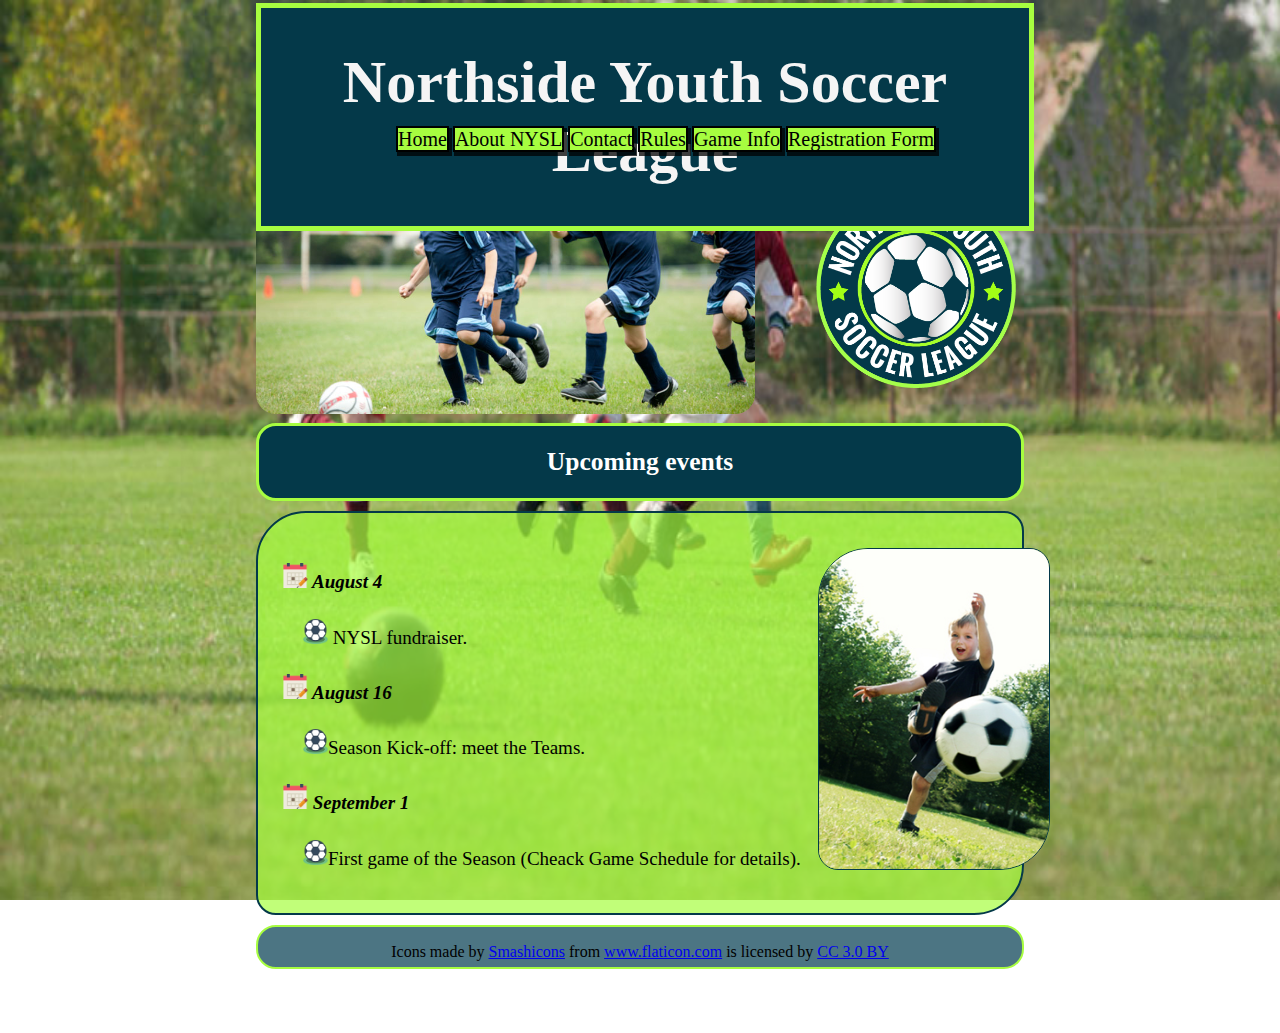
<file: index.html>
<!DOCTYPE html>
<html lang="en">

<head>
    <meta charset="utf-8" />
    <title>NYSL Home Page</title>
    <link rel="stylesheet" href="nysl_3.css" />
</head>

<body>

    <!-- Parte común a los html-->

    <header class="header">

        <nav id="navigation">
            <a class="navhome" href="#">Home</a>
            <a class="navabout" href="about.html">About NYSL</a>
            <a class="navcontact" href="contact.html">Contact</a>
            <a class="navrules" href="rules.html">Rules</a>
            <a class="navinfo" href="game_info.html">Game Info</a>
            <a class="navregistration" href="registration.html">Registration Form</a>
        </nav>

        <img class="nysllogo" src="nysl_logo.png" alt="NYSL Logo">

        <img class="backgroundimage2" src="design2_image1.jpg" alt="background2">

        <section class="principal">
            <h1>Northside Youth Soccer League</h1>
        </section>

        <section class="secondtitle">
            <h2>Upcoming events</h2>
        </section>

    </header>

    <!-- div que encierra section y aside -->
    
    <div class="contenedor1">
        
        <!-- imagen que acompaña la información -->
        
        <aside class="aside1">
            <img class="soccer1" src="soccer_image1.jpg" alt="soccer1">
        </aside>

        <!-- información: eventos próximos-->
        
        <section class="upcomingevents">

            <h4><img class="calendar" src="calendar.png" alt="calendar"><em> August 4</em></h4>
            <p><img class="football" src="football.png" alt="football"> NYSL fundraiser.</p>

            <h4><img class="calendar" src="calendar.png" alt="calendar"><em> August 16</em></h4>
            <p><img class="football" src="football.png" alt="football">Season Kick-off: meet the Teams.</p>

            <h4><img class="calendar" src="calendar.png" alt="calendar"><em> September 1</em></h4>
            <p><img class="football" src="football.png" alt="football">First game of the Season (Cheack Game Schedule for details).</p>

        </section>

    </div>
    
    <!-- footer: derechos reservados de los icons -->
    <footer class="footer">
        <p>Icons made by <a href="https://www.flaticon.com/authors/smashicons" title="Smashicons">Smashicons</a> from <a href="https://www.flaticon.com/" title="Flaticon">www.flaticon.com</a> is licensed by <a href="http://creativecommons.org/licenses/by/3.0/" title="Creative Commons BY 3.0" target="_blank">CC 3.0 BY</a></p>
    </footer>

</body></html>
</file>
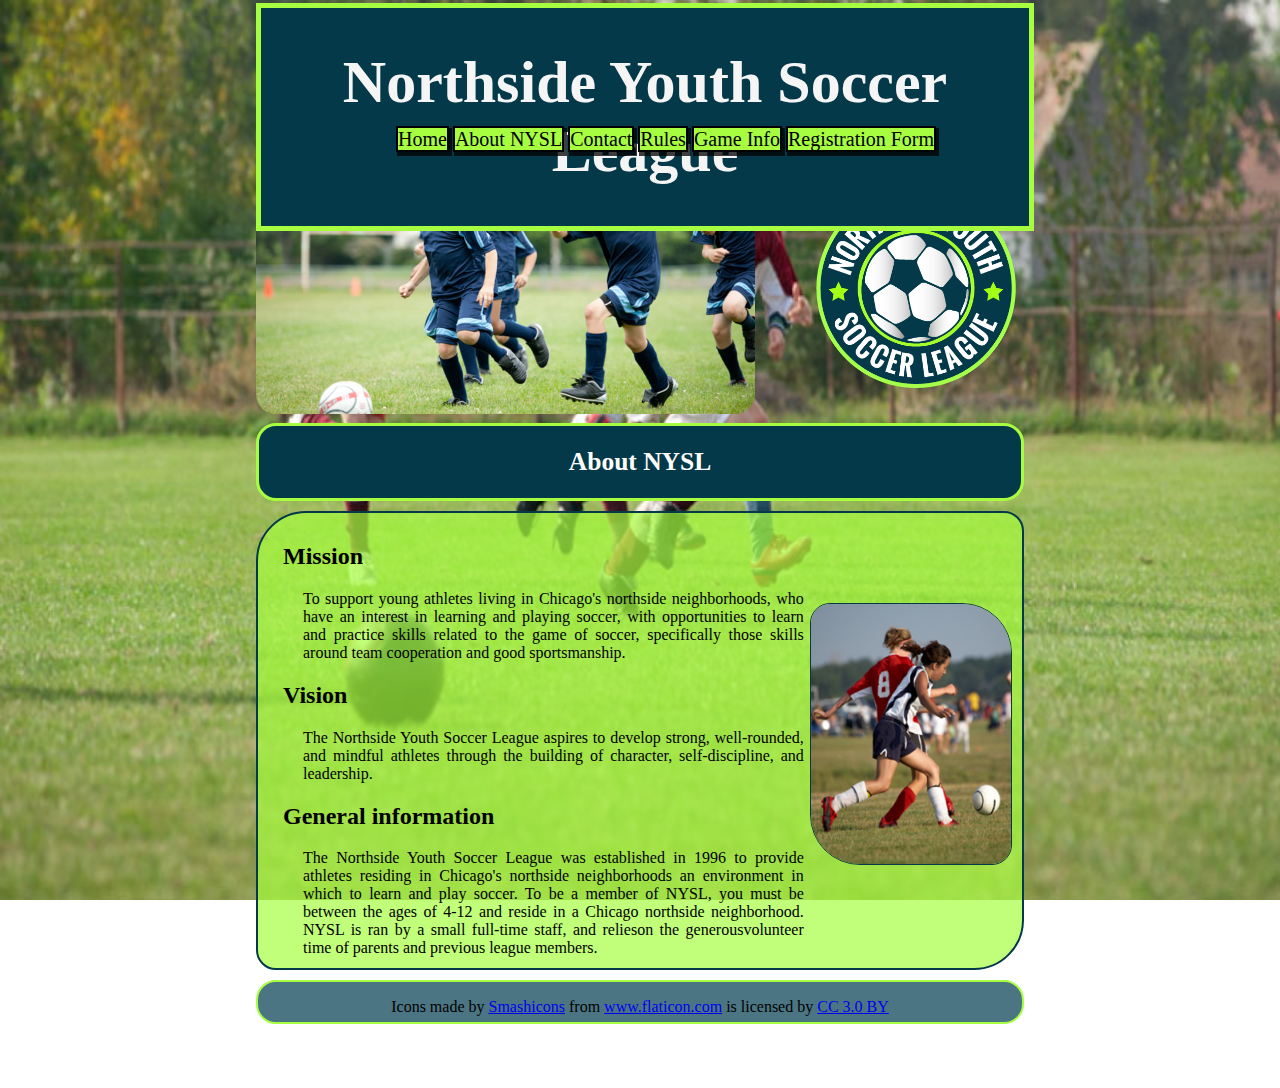
<file: about.html>
<!DOCTYPE html>
<html lang="en">

<head>
    <meta charset="utf-8">
    <title>About NYSL</title>
    <link rel="stylesheet" href="nysl_3.css">
</head>

<body>

    <!-- Parte común a los html-->

    <header>

        <nav id="navigation">
            <a class="navhome" href="index.html">Home</a>
            <a class="navabout" href="#">About NYSL</a>
            <a class="navcontact" href="contact.html">Contact</a>
            <a class="navrules" href="rules.html">Rules</a>
            <a class="navinfo" href="game_info.html">Game Info</a>
            <a class="navregistration" href="registration.html">Registration Form</a>

        </nav>

        <img class="nysllogo" src="nysl_logo.png" alt="NYSL Logo">

        <img class="backgroundimage2" src="design2_image1.jpg" alt="background2">

        <section class="principal">
            <h1>Northside Youth Soccer League</h1>
        </section>

        <section class="secondtitle">
            <h2>About NYSL</h2>
        </section>

    </header>

    <!-- contenedor con section y aside -->

    <div class="contenedor2">

        <!-- imagen que acompaña la información -->

        <aside class="aside2">
            <img class="soccer2" src="soccer_image2.jpg" alt="soccer image 2">
        </aside>

        <!-- información: about NYSL -->

        <section class="aboutnysl">

            <h2>Mission</h2>
            <p>To support young athletes living in Chicago's northside neighborhoods, who have an interest in learning and playing soccer, with opportunities to learn and practice skills related to the game of soccer, specifically those skills around team cooperation and good sportsmanship.</p>

            <h2>Vision</h2>
            <p>The Northside Youth Soccer League aspires to develop strong, well-rounded, and mindful athletes through the building of character, self-discipline, and leadership.</p>

            <h2>General information</h2>
            <p>The Northside Youth Soccer League was established in 1996 to provide athletes residing in Chicago's northside neighborhoods an environment in which to learn and play soccer. To be a member of NYSL, you must be between the ages of 4-12 and reside in a Chicago northside neighborhood. NYSL is ran by a small full-time staff, and relieson the generousvolunteer time of parents and previous league members.</p>

        </section>

    </div>

    <!-- footer: derechos reservados de los icons -->

    <footer class="footer">
        <p>Icons made by <a href="https://www.flaticon.com/authors/smashicons" title="Smashicons">Smashicons</a> from <a href="https://www.flaticon.com/" title="Flaticon">www.flaticon.com</a> is licensed by <a href="http://creativecommons.org/licenses/by/3.0/" title="Creative Commons BY 3.0" target="_blank">CC 3.0 BY</a></p>
    </footer>

</body></html>
</file>
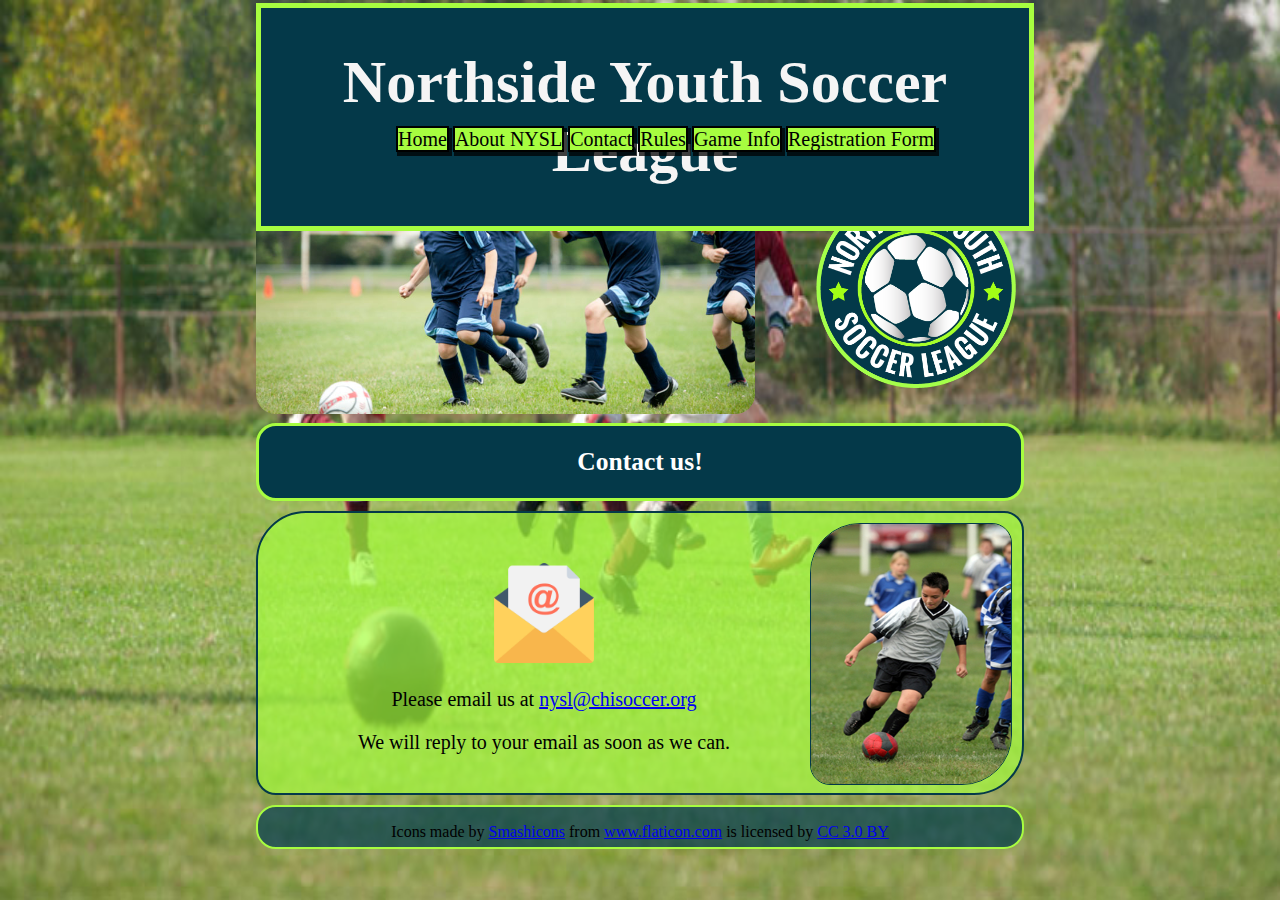
<file: contact.html>
<!DOCTYPE html>
<html lang="en">

<head>
    <meta charset="utf-8">
    <title>Contact NYSL!</title>
    <link rel="stylesheet" href="nysl_3.css">
</head>

<body>

    <!-- Parte común a los html-->

    <header class="header">

        <nav id="navigation">
            <a class="navhome" href="index.html">Home</a>
            <a class="navabout" href="about.html">About NYSL</a>
            <a class="navcontact" href="#">Contact</a>
            <a class="navrules" href="rules.html">Rules</a>
            <a class="navinfo" href="game_info.html">Game Info</a>
            <a class="navregistration" href="registration.html">Registration Form</a>

        </nav>

        <img class="nysllogo" src="nysl_logo.png" alt="NYSL Logo">

        <img class="backgroundimage2" src="design2_image1.jpg" alt="background2">

        <section class="principal">
            <h1>Northside Youth Soccer League</h1>
        </section>

        <section class="secondtitle">
            <h2>Contact us!</h2>
        </section>

    </header>

    <div class="contenedor3">

        <!-- imagen que acompaña la información -->

        <aside class="aside3">
            <img class="soccer3" src="soccer_image3.jpg" alt="soccer image 3">
        </aside>

        <!-- div con información de contacto y icon referencial -->

        <div class="contact">
            <img class="contactimg" src="email.png" alt="email">
            <p>Please email us at
                <a href="mailto:nysl@chisoccer.org?subject=Contact%20with%20NYSL">nysl@chisoccer.org</a> </p>
            <p>We will reply to your email as soon as we can.</p>
        </div>

    </div>

    <!-- footer: derechos reservados de los icons -->

    <footer class="footer">
        <p>Icons made by <a href="https://www.flaticon.com/authors/smashicons" title="Smashicons">Smashicons</a> from <a href="https://www.flaticon.com/" title="Flaticon">www.flaticon.com</a> is licensed by <a href="http://creativecommons.org/licenses/by/3.0/" title="Creative Commons BY 3.0" target="_blank">CC 3.0 BY</a></p>
    </footer>

</body></html>
</file>
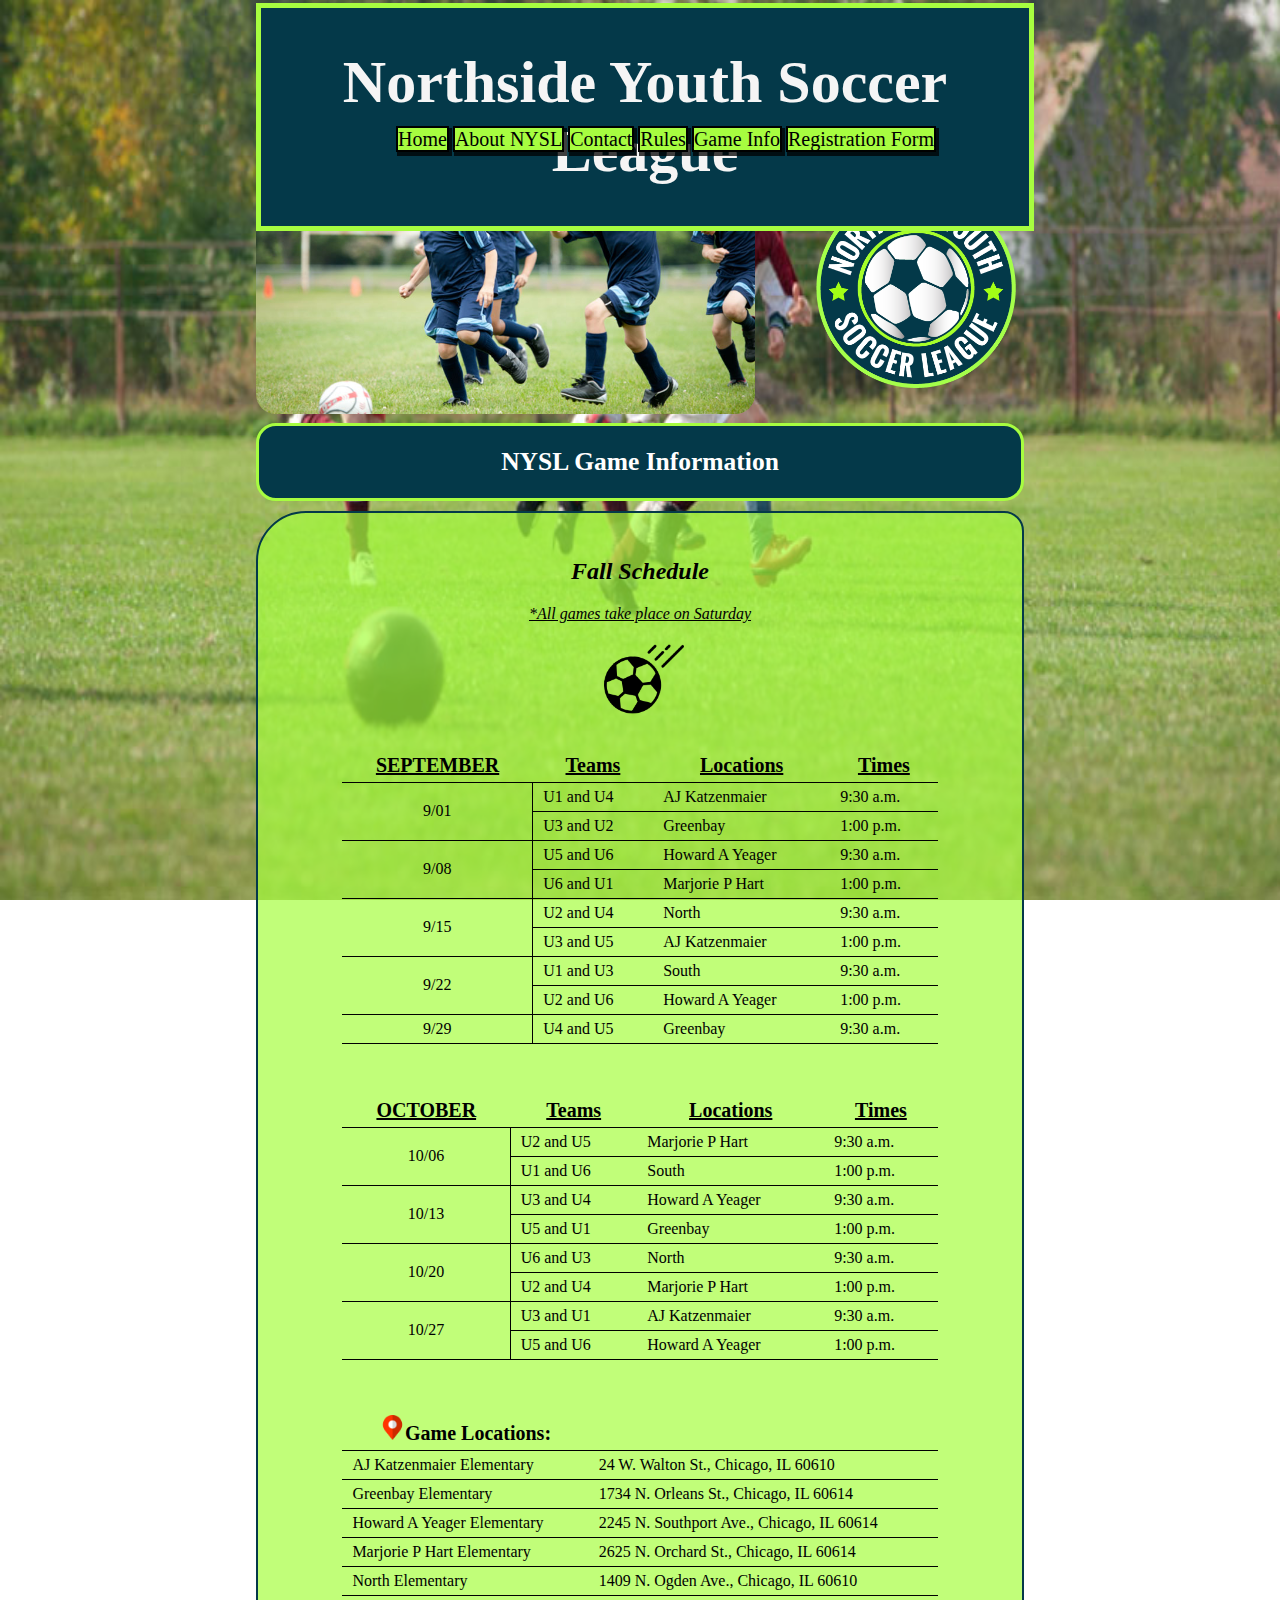
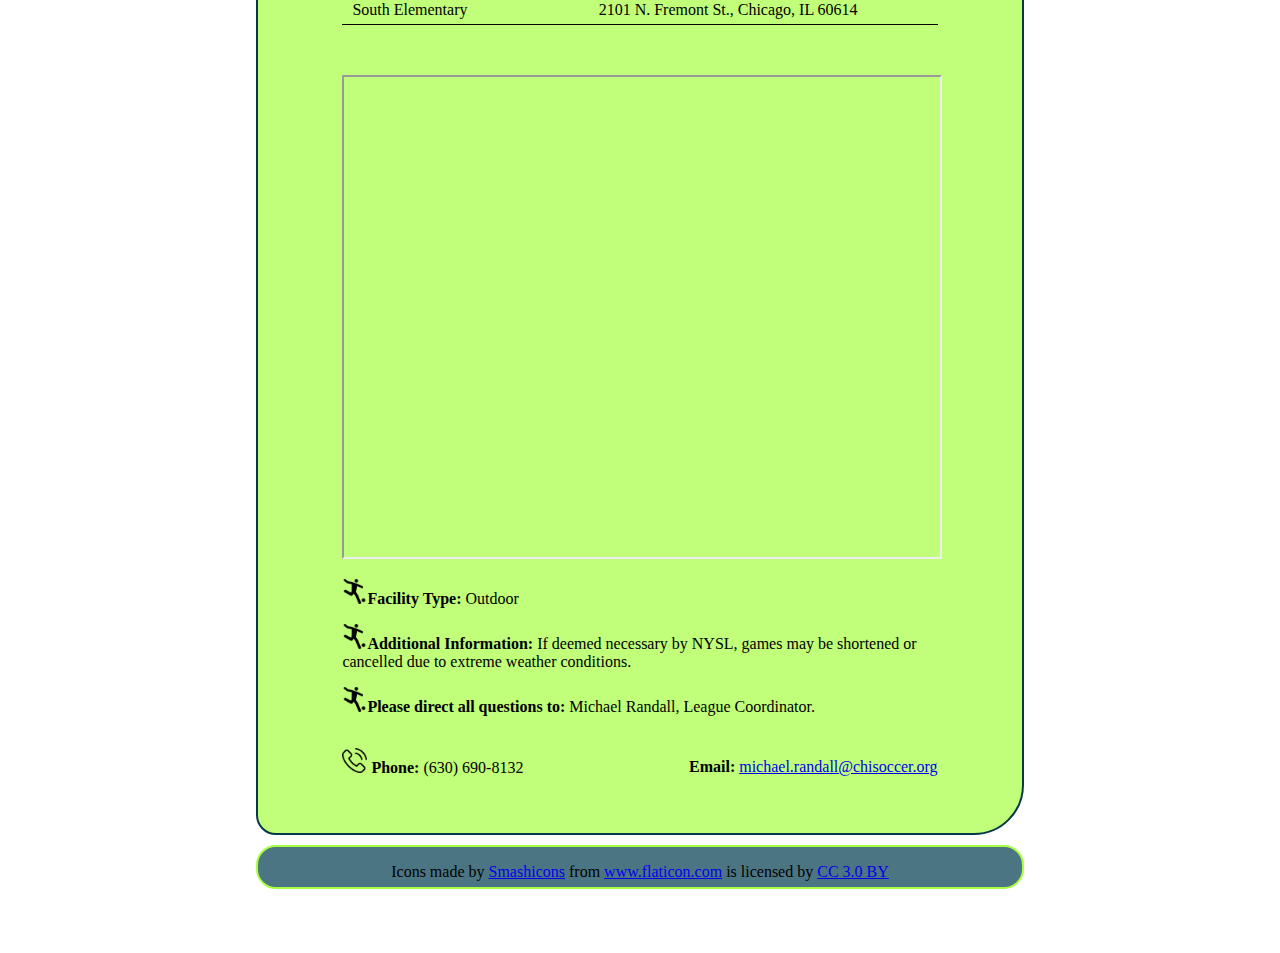
<file: game_info.html>
<!DOCTYPE html>
<html lang="en">

<head>
    <meta charset="utf-8" />
    <title>NYSL Home Page</title>
    <link rel="stylesheet" href="nysl_3.css" />
</head>

<body>

    <!-- Parte común a los html-->

    <header class="header">

        <nav id="navigation">
            <a class="navhome" href="index.html">Home</a>
            <a class="navabout" href="about.html">About NYSL</a>
            <a class="navcontact" href="contact.html">Contact</a>
            <a class="navrules" href="rules.html">Rules</a>
            <a class="navinfo" href="#">Game Info</a>
            <a class="navregistration" href="registration.html">Registration Form</a>

        </nav>

        <img class="nysllogo" src="nysl_logo.png" alt="NYSL Logo">

        <img class="backgroundimage2" src="design2_image1.jpg" alt="background2">

        <section class="principal">
            <h1>Northside Youth Soccer League</h1>
        </section>

        <section class="secondtitle">
            <h2>NYSL Game Information</h2>
        </section>

    </header>

    <!-- Section que comprende todo el contenido del body-->

    <section class="gameinfo">

        <!-- Subheader con título secundario y pelota de fútbol -->
        <div class="subheader">

            <h2><em><strong>Fall Schedule</strong></em></h2>

            <p><em><u>*All games take place on Saturday</u></em></p>

            <img class="ball" src="football%20(1).png" alt="ball">

        </div>

        <!--Partidos de septiembre-->

        <table class="tablesept">

            <thead>
                <tr>
                    <th scope="col"><u>SEPTEMBER</u></th>
                    <th scope="col"><u>Teams</u></th>
                    <th scope="col"><u>Locations</u></th>
                    <th scope="col"><u>Times</u></th>
                </tr>
            </thead>

            <tbody>
                <tr>
                    <td rowspan="2" class="date">9/01</td>
                    <td>U1 and U4</td>
                    <td>AJ Katzenmaier</td>
                    <td>9:30 a.m. </td>
                </tr>

                <tr>
                    <td>U3 and U2</td>
                    <td>Greenbay</td>
                    <td>1:00 p.m. </td>
                </tr>

                <tr>
                    <td rowspan="2" class="date">9/08</td>
                    <td>U5 and U6</td>
                    <td>Howard A Yeager</td>
                    <td>9:30 a.m.</td>
                </tr>

                <tr>
                    <td>U6 and U1</td>
                    <td>Marjorie P Hart </td>
                    <td>1:00 p.m. </td>
                </tr>

                <tr>
                    <td rowspan="2" class="date">9/15</td>
                    <td>U2 and U4</td>
                    <td>North</td>
                    <td>9:30 a.m.</td>
                </tr>

                <tr>
                    <td>U3 and U5 </td>
                    <td>AJ Katzenmaier </td>
                    <td>1:00 p.m.</td>
                </tr>

                <tr>
                    <td rowspan="2" class="date">9/22</td>
                    <td>U1 and U3</td>
                    <td>South</td>
                    <td>9:30 a.m.</td>
                </tr>

                <tr>
                    <td>U2 and U6</td>
                    <td>Howard A Yeager</td>
                    <td>1:00 p.m.</td>
                </tr>

                <tr>
                    <td class="date">9/29</td>
                    <td>U4 and U5</td>
                    <td>Greenbay</td>
                    <td>9:30 a.m.</td>
                </tr>
            </tbody>

        </table>

        <!-- Partidos de octubre-->

        <table class="tableoct">

            <thead>
                <tr>
                    <th scope="col"><u>OCTOBER</u></th>
                    <th scope="col"><u>Teams</u></th>
                    <th scope="col"><u>Locations</u></th>
                    <th scope="col"><u>Times</u></th>
                </tr>
            </thead>

            <tbody>
                <tr>
                    <td rowspan="2" class="date">10/06 </td>
                    <td>U2 and U5 </td>
                    <td>Marjorie P Hart </td>
                    <td>9:30 a.m. </td>
                </tr>

                <tr>
                    <td>U1 and U6 </td>
                    <td>South</td>
                    <td>1:00 p.m. </td>
                </tr>

                <tr>
                    <td rowspan="2" class="date">10/13 </td>
                    <td>U3 and U4 </td>
                    <td>Howard A Yeager </td>
                    <td>9:30 a.m.</td>
                </tr>

                <tr>
                    <td>U5 and U1 </td>
                    <td>Greenbay </td>
                    <td>1:00 p.m. </td>
                </tr>

                <tr>
                    <td rowspan="2" class="date">10/20 </td>
                    <td>U6 and U3 </td>
                    <td>North</td>
                    <td>9:30 a.m.</td>
                </tr>

                <tr>
                    <td>U2 and U4 </td>
                    <td>Marjorie P Hart </td>
                    <td>1:00 p.m.</td>
                </tr>

                <tr>
                    <td rowspan="2" class="date">10/27 </td>
                    <td>U3 and U1 </td>
                    <td>AJ Katzenmaier </td>
                    <td>9:30 a.m.</td>
                </tr>

                <tr>
                    <td>U5 and U6 </td>
                    <td>Howard A Yeager </td>
                    <td>1:00 p.m.</td>
                </tr>
            </tbody>

        </table>

        <!-- Ubicación de los partidos-->

        <table class="tableloc">

            <thead>
                <tr>
                    <th scope="col"><img class="placeholder" src="placeholder.png" alt="placeholder"><strong>Game Locations:</strong></th>
                    <th></th>
                </tr>
            </thead>

            <tbody>
                <tr>
                    <td>AJ Katzenmaier Elementary</td>
                    <td>24 W. Walton St., Chicago, IL 60610 </td>
                </tr>

                <tr>
                    <td>Greenbay Elementary </td>
                    <td>1734 N. Orleans St., Chicago, IL 60614 </td>
                </tr>

                <tr>
                    <td>Howard A Yeager Elementary </td>
                    <td>2245 N. Southport Ave., Chicago, IL 60614 </td>
                </tr>

                <tr>
                    <td>Marjorie P Hart Elementary </td>
                    <td>2625 N. Orchard St., Chicago, IL 60614 </td>
                </tr>

                <tr>
                    <td>North Elementary </td>
                    <td>1409 N. Ogden Ave., Chicago, IL 60610 </td>
                </tr>

                <tr>
                    <td>South Elementary </td>
                    <td>2101 N. Fremont St., Chicago, IL 60614</td>
                </tr>
            </tbody>

        </table>

        <!-- Map of Game Locations -->

        <iframe class="iframe" src="https://www.google.com/maps/d/u/0/embed?mid=1HYlM2gPUu37-oe5BDN0lFheNXDcZe_V2" width="640" height="480"></iframe>

        <!-- Información adicional-->

        <div class="additional">

            <p><img class="bulletpoint" src="football-player-running-behind-the-ball.png" alt="bullet point"><strong>Facility Type: </strong>Outdoor</p>

            <p><img class="bulletpoint" src="football-player-running-behind-the-ball.png" alt="bullet point"><strong>Additional Information: </strong>If deemed necessary by NYSL, games may be shortened or cancelled due to extreme weather conditions. </p>

            <p><img class="bulletpoint" src="football-player-running-behind-the-ball.png" alt="bullet point"><strong>Please direct all questions to: </strong>Michael Randall, League Coordinator. </p>

            <p class="phone"><img class="phoneimg" src="phone-call.png" alt="phoneimg"><strong> Phone: </strong>(630) 690-8132</p>

            <p class="email">
                <strong> Email: </strong>
                <a href="mailto:michael.randall@chisoccer.org">michael.randall@chisoccer.org</a>
            </p>

        </div>

    </section>

    <!-- footer: derechos reservados de los icons -->

    <footer class="footer">
        <p>Icons made by <a href="https://www.flaticon.com/authors/smashicons" title="Smashicons">Smashicons</a> from <a href="https://www.flaticon.com/" title="Flaticon">www.flaticon.com</a> is licensed by <a href="http://creativecommons.org/licenses/by/3.0/" title="Creative Commons BY 3.0" target="_blank">CC 3.0 BY</a></p>
    </footer>

</body></html>
</file>
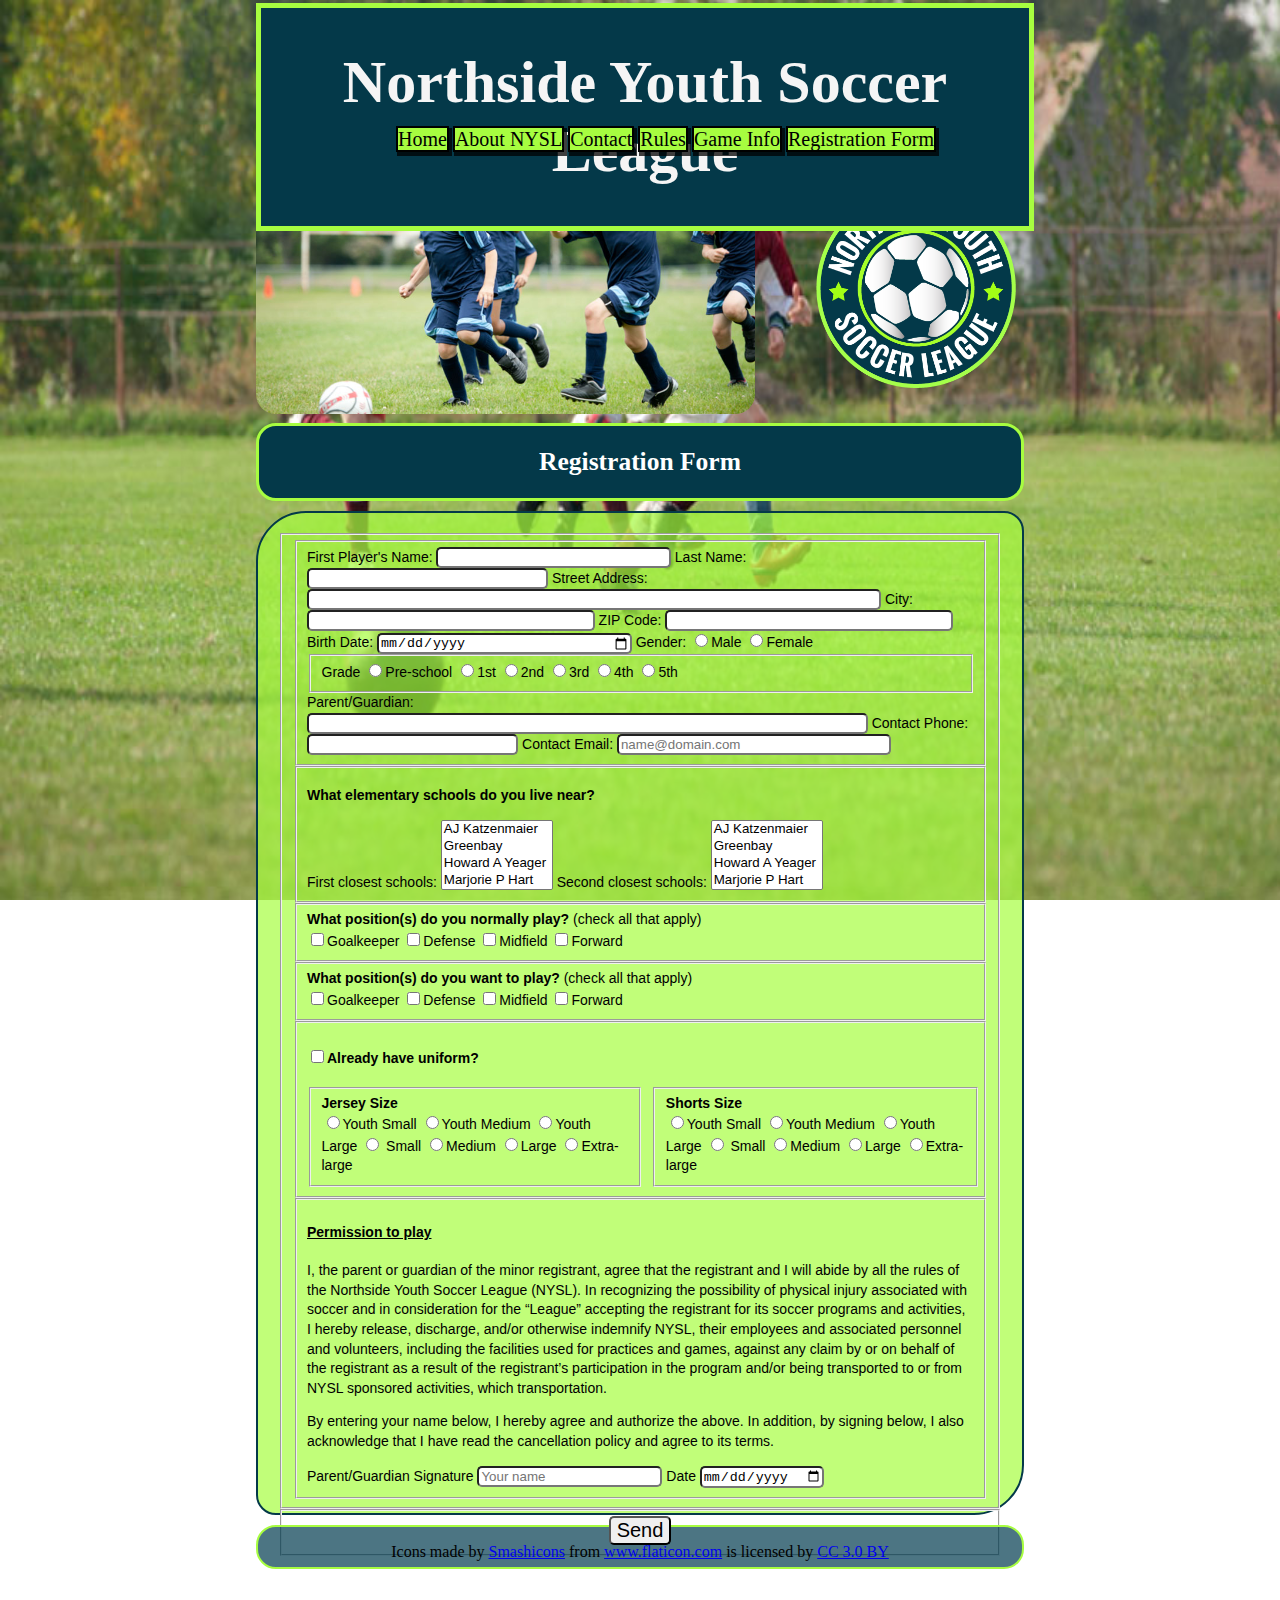
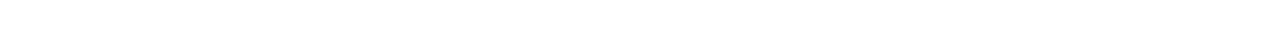
<file: registration.html>
<!DOCTYPE html>
<html lang="en">

<head>
    <meta charset="utf-8" />
    <title>NYSL Home Page</title>
    <link rel="stylesheet" href="nysl_3.css" />
</head>

<body>

    <!-- Parte común a los html-->

    <header class="header">

        <nav id="navigation">
            <a class="navhome" href="#">Home</a>
            <a class="navabout" href="about.html">About NYSL</a>
            <a class="navcontact" href="contact.html">Contact</a>
            <a class="navrules" href="rules.html">Rules</a>
            <a class="navinfo" href="game_info.html">Game Info</a>
            <a class="navregistration" href="#">Registration Form</a>
        </nav>

        <img class="nysllogo" src="nysl_logo.png" alt="NYSL Logo">

        <img class="backgroundimage2" src="design2_image1.jpg" alt="background2">

        <section class="principal">
            <h1>Northside Youth Soccer League</h1>
        </section>

        <section class="secondtitle">
            <h2>Registration Form</h2>
        </section>

    </header>

    <!-- Form completo -->

    <form class="registrationform" action="show_data.html" method="GET">

        <!-- Fieldset: información general -->

        <fieldset>

            <fieldset class="generalinfo">
                <label>
                    First Player's Name:
                    <input class="firstplayernameinput" type="text" name="first_name">
                </label>

                <label>
                    Last Name:
                    <input class="lastnameinput" type="text" name="last_name">
                </label>

                <label>
                    Street Address:
                    <input class="streetaddressinput" type="text" name="address">
                </label>

                <label>
                    City:
                    <input class="cityinput" type="text" name="city">
                </label>

                <label>
                    ZIP Code:
                    <input class="zipcodeinput" type="number" name="zip_code">
                </label>

                <label>
                    Birth Date:
                    <input class="birthinput" type="date" name="birth_date">
                </label>

                <label>
                    Gender:
                </label>
                <input type="radio" name="gender" value="Male">Male
                <input type="radio" name="gender" value="Female">Female

                <!-- Fieldset dentro de información general -->

                <fieldset class="grade">
                    <label>
                        Grade
                    </label>

                    <input type="radio" name="grade" value="pre-school">Pre-school
                    <input type="radio" name="grade" value="1st">1st
                    <input type="radio" name="grade" value="2nd">2nd
                    <input type="radio" name="grade" value="3rd">3rd
                    <input type="radio" name="grade" value="4th">4th
                    <input type="radio" name="grade" value="5th">5th
                </fieldset>

                <!-- final fieldset especial -->

                <label>
                    Parent/Guardian:
                    <input class="guardianinput" type="text" name="parent/guardian">
                </label>

                <label>
                    Contact Phone:
                    <input class="contactphoneinput" type="tel" name="contact_phone">
                </label>

                <label>
                    Contact Email:
                    <input class="contactemailinput" type="email" name="contact_email" placeholder="name@domain.com">
                </label>

            </fieldset>

            <!-- Fieldset "near schools" -->

            <fieldset>
                <p><strong>What elementary schools do you live near?</strong></p>

                <label>
                    First closest schools:
                </label>

                <select name="first_closest_schools" multiple>
                    <option value="AJ Katzenmaier">AJ Katzenmaier </option>
                    <option value="Greenbay">Greenbay </option>
                    <option value="Howard A Yeager">Howard A Yeager</option>
                    <option value="Marjorie P Hart">Marjorie P Hart</option>
                    <option value="North Elementary">North Elementary</option>
                    <option value="South Elementary">South Elementary</option>
                </select>

                <label>
                    Second closest schools:
                </label>

                <select name="second_closest_schools" multiple>
                    <option value="AJ Katzenmaier">AJ Katzenmaier </option>
                    <option value="Greenbay">Greenbay </option>
                    <option value="Howard A Yeager">Howard A Yeager</option>
                    <option value="Marjorie P Hart">Marjorie P Hart</option>
                    <option value="North Elementary">North Elementary</option>
                    <option value="South Elementary">South Elementary</option>
                </select>

            </fieldset>

            <!-- Field "normal position" -->

            <fieldset>

                <label>
                    <strong>What position(s) do you normally play?</strong> (check all that apply)
                </label><br>

                <input type="checkbox" name="position" value="goalkeeper">Goalkeeper
                <input type="checkbox" name="position" value="defense">Defense
                <input type="checkbox" name="position" value="midfield">Midfield
                <input type="checkbox" name="position" value="Forward">Forward

            </fieldset>

            <!-- Field "preferent position" -->

            <fieldset>

                <label>
                    <strong>What position(s) do you want to play?</strong> (check all that apply)
                </label><br>

                <input type="checkbox" name="position" value="goalkeeper">Goalkeeper
                <input type="checkbox" name="position" value="defense">Defense
                <input type="checkbox" name="position" value="midfield">Midfield
                <input type="checkbox" name="position" value="Forward">Forward

            </fieldset>

            <!-- Fieldset "uniform" -->

            <fieldset class="uniform">

                <h4><input type="checkbox" name="Already have uniform?" value="OK">Already have uniform?</h4>

                <fieldset class="jerseysize_fs">

                    <label>
                        <strong>Jersey Size</strong>
                    </label><br>

                    <input type="radio" name="jersey_size" value="youth small">Youth Small
                    <input type="radio" name="jersey_size" value="youth medium">Youth Medium
                    <input type="radio" name="jersey_size" value="youth large">Youth Large
                    <input type="radio" name="jersey_size" value="small"> Small
                    <input type="radio" name="jersey_size" value="medium">Medium
                    <input type="radio" name="jersey_size" value="large">Large
                    <input type="radio" name="jersey_size" value="extra-large">Extra-large

                </fieldset>

                <fieldset class="shortssize_fs">

                    <label>
                        <strong>Shorts Size</strong>
                    </label><br>

                    <input type="radio" name="shirts_size" value="youth small">Youth Small
                    <input type="radio" name="shirts_size" value="youth medium">Youth Medium
                    <input type="radio" name="shirts_size" value="youth large">Youth Large
                    <input type="radio" name="shirts_size" value="small"> Small
                    <input type="radio" name="shirts_size" value="medium">Medium
                    <input type="radio" name="shirts_size" value="large">Large
                    <input type="radio" name="shirts_size" value="extra-large">Extra-large

                </fieldset>

            </fieldset>

            <!-- Fieldset "permission" -->

            <fieldset class="permission">

                <h4><u>Permission to play</u></h4>

                <p>I, the parent or guardian of the minor registrant, agree that the registrant and I will abide by all the rules of the Northside Youth
                    Soccer League (NYSL). In recognizing the possibility of physical injury associated with soccer and in consideration for the “League”
                    accepting the registrant for its soccer programs and activities, I hereby release, discharge, and/or otherwise indemnify NYSL, their
                    employees and associated personnel and volunteers, including the facilities used for practices and games, against any claim by or
                    on behalf of the registrant as a result of the registrant’s participation in the program and/or being transported to or from NYSL
                    sponsored activities, which transportation.</p>

                <p>By entering your name below, I hereby agree and authorize the above. In addition, by signing below, I also acknowledge that I have read the cancellation policy and agree to its terms.</p>

                <label>
                    Parent/Guardian Signature
                    <input type="text" name="signature" placeholder="Your name">
                </label>

                <label>
                    Date
                    <input type="date" name="signature's date"></label>
            </fieldset>

        </fieldset>

        <fieldset class="registrationform_submit">
            <input class="sendinput" type="submit" name="submit" value="Send">
        </fieldset>

    </form>

    <!-- footer: derechos reservados de los icons -->

    <footer class="footer">
        <p>Icons made by <a href="https://www.flaticon.com/authors/smashicons" title="Smashicons">Smashicons</a> from <a href="https://www.flaticon.com/" title="Flaticon">www.flaticon.com</a> is licensed by <a href="http://creativecommons.org/licenses/by/3.0/" title="Creative Commons BY 3.0" target="_blank">CC 3.0 BY</a></p>
    </footer>

</body></html>
</file>
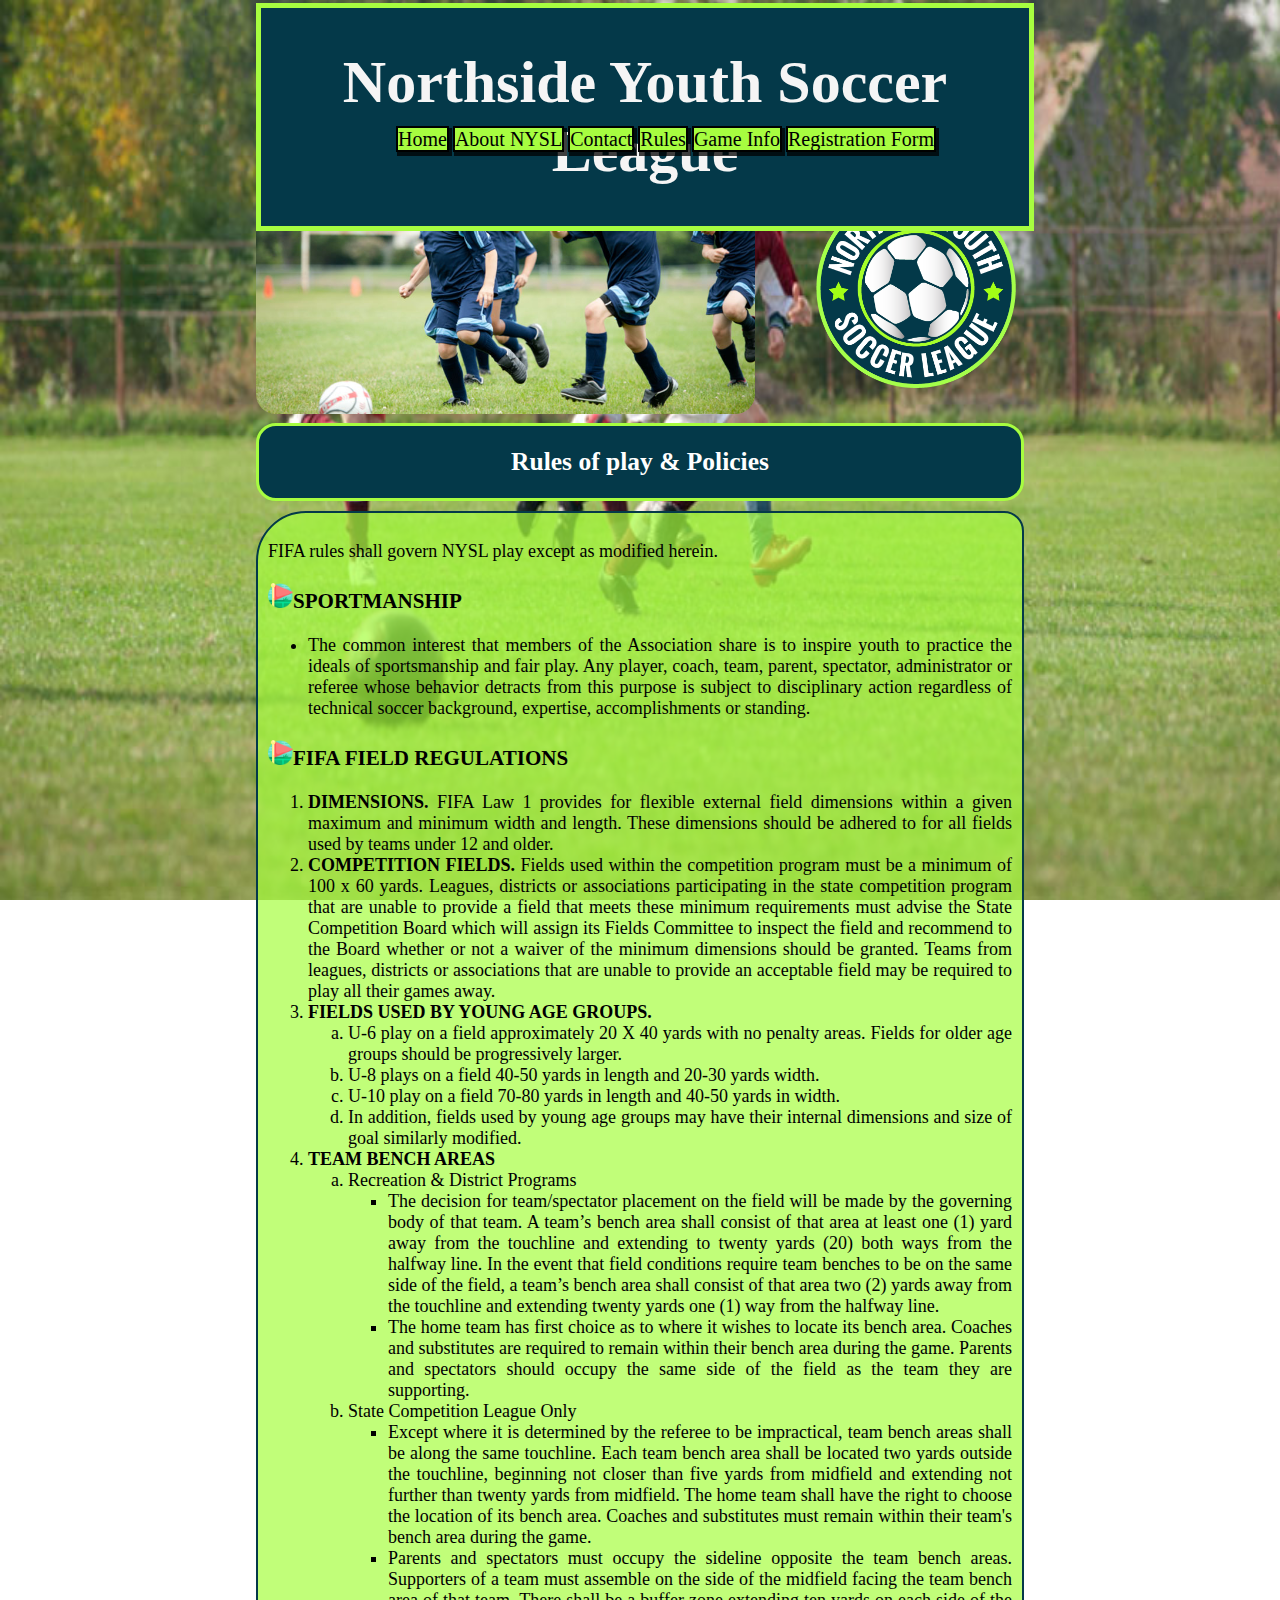
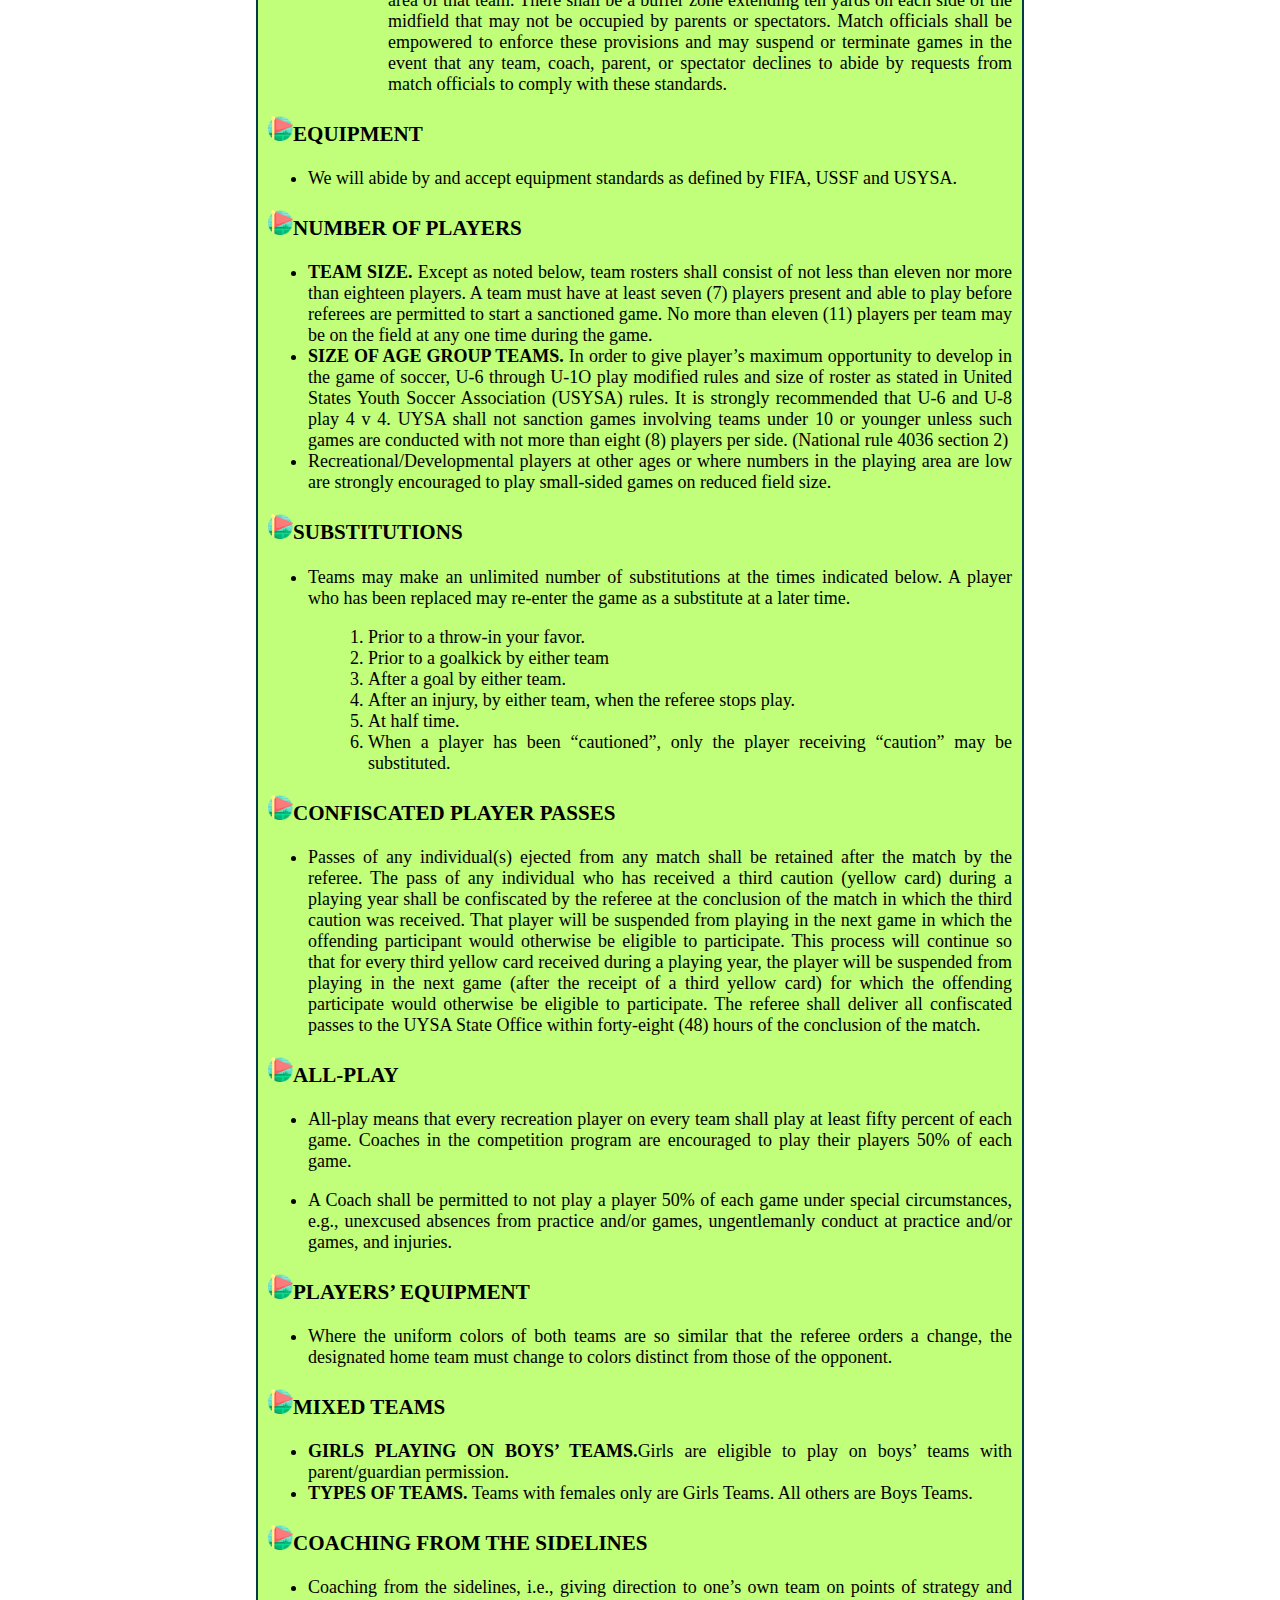
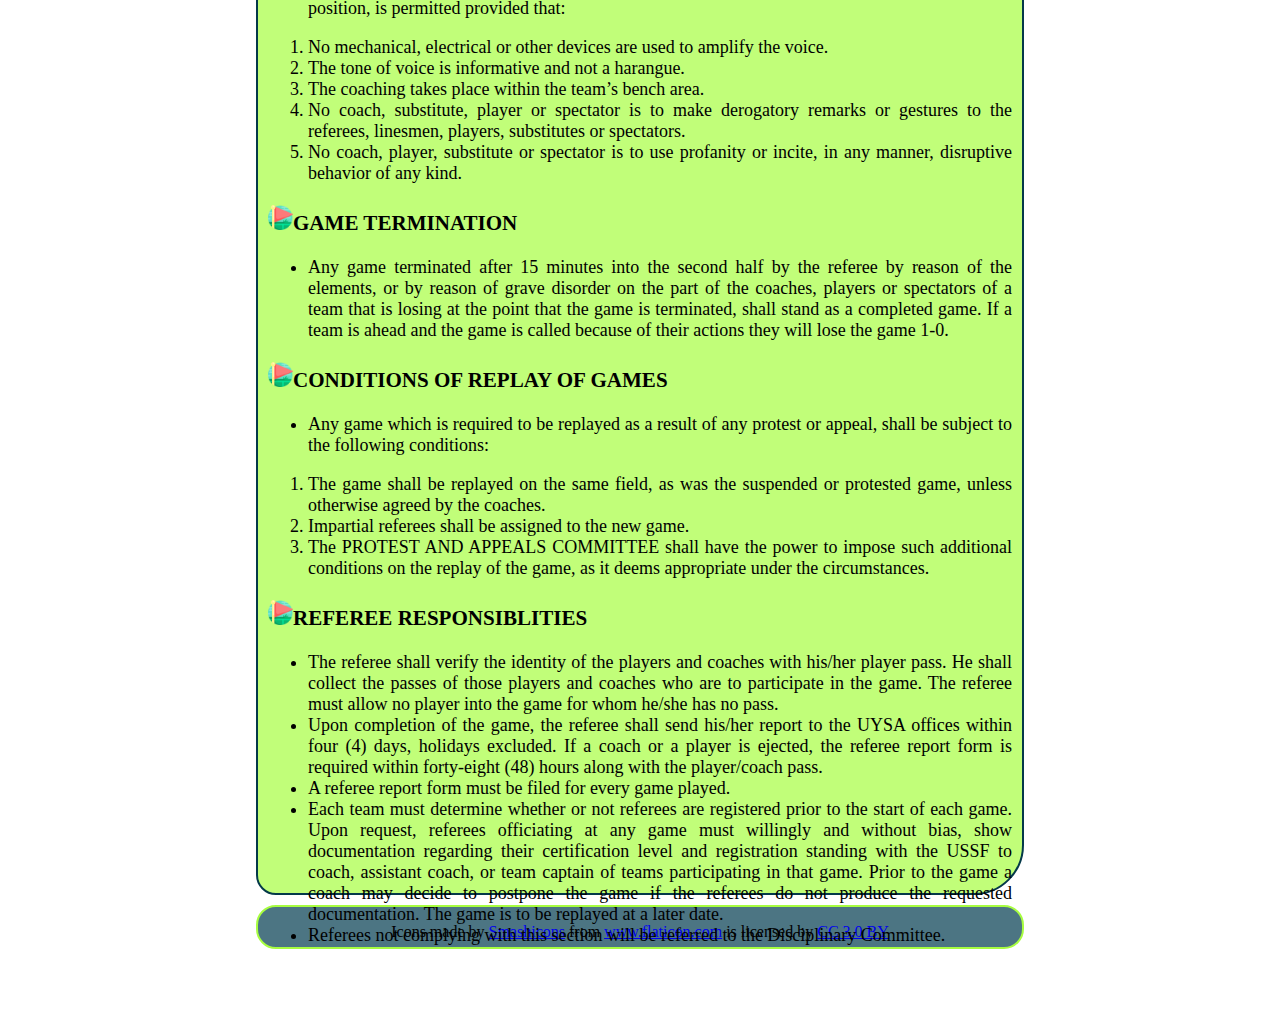
<file: rules.html>
<!DOCTYPE html>
<html lang="en">

<head>
    <meta charset="utf-8" />
    <title>NYSL Home Page</title>
    <link rel="stylesheet" href="nysl_3.css" />
</head>

<body>

    <!-- Parte común a los html-->
    <header class="header">

        <nav id="navigation">
            <a class="navhome" href="index.html">Home</a>
            <a class="navabout" href="about.html">About NYSL</a>
            <a class="navcontact" href="contact.html">Contact</a>
            <a class="navrules" href="#">Rules</a>
            <a class="navinfo" href="game_info.html">Game Info</a>
            <a class="navregistration" href="registration.html">Registration Form</a>

        </nav>

        <img class="nysllogo" src="nysl_logo.png" alt="NYSL Logo">

        <img class="backgroundimage2" src="design2_image1.jpg" alt="background2">

        <section class="principal">
            <h1>Northside Youth Soccer League</h1>
        </section>

        <section class="secondtitle">
            <h2>Rules of play &#38; Policies</h2>
        </section>

    </header>

    <!-- Section que incluye toda la información -->

    <section class="rules">

        <p>FIFA rules shall govern NYSL play except as modified herein.</p>

        <!-- Comienzo de las listas, cada un con su respectivo título h3 -->

        <h3><img class="flag" src="flag.png" alt="flag">SPORTMANSHIP</h3>

        <ul>
            <li>The common interest that members of the Association share is to inspire youth to practice the ideals of sportsmanship and fair play. Any player, coach, team, parent, spectator, administrator or referee whose behavior detracts from this purpose is subject to disciplinary action regardless of technical soccer background, expertise, accomplishments or standing. </li>
        </ul>


        <h3><img class="flag" src="flag.png" alt="flag">FIFA FIELD REGULATIONS </h3>
        <ol>
            <li><strong>DIMENSIONS.</strong> FIFA Law 1 provides for flexible external field dimensions within a given maximum and minimum width and length. These dimensions should be adhered to for all fields used by teams under 12 and older.
            </li>

            <li><strong>COMPETITION FIELDS.</strong> Fields used within the competition program must be a minimum of 100 x 60 yards. Leagues, districts or associations participating in the state competition program that are unable to provide a field that meets these minimum requirements must advise the State Competition Board which will assign its Fields Committee to inspect the field and recommend to the Board whether or not a waiver of the minimum dimensions should be granted. Teams from leagues, districts or associations that are unable to provide an acceptable field may be required to play all their games away.
            </li>

            <li><strong>FIELDS USED BY YOUNG AGE GROUPS.</strong></li>

            <ol type="a">
                <li>U-6 play on a field approximately 20 X 40 yards with no penalty areas. Fields for older age groups should be progressively larger.</li>
                <li>U-8 plays on a field 40-50 yards in length and 20-30 yards width. </li>
                <li>U-10 play on a field 70-80 yards in length and 40-50 yards in width. </li>
                <li>In addition, fields used by young age groups may have their internal dimensions and size of goal similarly modified. </li>
            </ol>

            <li><strong>TEAM BENCH AREAS</strong> </li>

            <ol type="a">
                <li>Recreation &#38; District Programs </li>
                <ul>
                    <li>The decision for team/spectator placement on the field will be made by the governing body of that team. A team’s bench area shall consist of that area at least one (1) yard away from the touchline and extending to twenty yards (20) both ways from the halfway line. In the event that field conditions require team benches to be on the same side of the field, a team’s bench area shall consist of that area two (2) yards away from the touchline and extending twenty yards one (1) way from the halfway line. </li>
                    <li>The home team has first choice as to where it wishes to locate its bench area. Coaches and substitutes are required to remain within their bench area during the game. Parents and spectators should occupy the same side of the field as the team they are supporting. </li>
                </ul>
                <li>State Competition League Only </li>
                <ul>
                    <li>Except where it is determined by the referee to be impractical, team bench areas shall be along the same touchline. Each team bench area shall be located two yards outside the touchline, beginning not closer than five yards from midfield and extending not further than twenty yards from midfield. The home team shall have the right to choose the location of its bench area. Coaches and substitutes must remain within their team's bench area during the game.</li>
                    <li>Parents and spectators must occupy the sideline opposite the team bench areas. Supporters of a team must assemble on the side of the midfield facing the team bench area of that team. There shall be a buffer zone extending ten yards on each side of the midfield that may not be occupied by parents or spectators. Match officials shall be empowered to enforce these provisions and may suspend or terminate games in the event that any team, coach, parent, or spectator declines to abide by requests from match officials to comply with these standards.</li>
                </ul>
            </ol>

        </ol>


        <h3><img class="flag" src="flag.png" alt="flag">EQUIPMENT</h3>
        <ul>
            <li>We will abide by and accept equipment standards as defined by FIFA, USSF and USYSA.</li>
        </ul>


        <h3><img class="flag" src="flag.png" alt="flag">NUMBER OF PLAYERS</h3>
        <ul>
            <li><strong>TEAM SIZE.</strong> Except as noted below, team rosters shall consist of not less than eleven nor more than eighteen players. A team must have at least seven (7) players present and able to play before referees are permitted to start a sanctioned game. No more than eleven (11) players per team may be on the field at any one time during the game. </li>
            <li><strong>SIZE OF AGE GROUP TEAMS.</strong> In order to give player’s maximum opportunity to develop in the game of soccer, U-6 through U-1O play modified rules and size of roster as stated in United States Youth Soccer Association (USYSA) rules. It is strongly recommended that U-6 and U-8 play 4 v 4. UYSA shall not sanction games involving teams under 10 or younger unless such games are conducted with not more than eight (8) players per side. (National rule 4036 section 2) </li>
            <li>Recreational/Developmental players at other ages or where numbers in the playing area are low are strongly encouraged to play small-sided games on reduced field size.</li>
        </ul>


        <h3><img class="flag" src="flag.png" alt="flag">SUBSTITUTIONS</h3>
        <ul>
            <li>Teams may make an unlimited number of substitutions at the times indicated below. A player who has been replaced may re-enter the game as a substitute at a later time.</li>
        </ul>
        <ol class="substitutions">
            <li>Prior to a throw-in your favor. </li>
            <li>Prior to a goalkick by either team</li>
            <li>After a goal by either team. </li>
            <li>After an injury, by either team, when the referee stops play. </li>
            <li>At half time. </li>
            <li>When a player has been “cautioned”, only the player receiving “caution” may be substituted.
            </li>
        </ol>


        <h3><img class="flag" src="flag.png" alt="flag">CONFISCATED PLAYER PASSES </h3>
        <ul>
            <li>Passes of any individual(s) ejected from any match shall be retained after the match by the referee. The pass of any individual who has received a third caution (yellow card) during a playing year shall be confiscated by the referee at the conclusion of the match in which the third caution was received. That player will be suspended from playing in the next game in which the offending participant would otherwise be eligible to participate. This process will continue so that for every third yellow card received during a playing year, the player will be suspended from playing in the next game (after the receipt of a third yellow card) for which the offending participate would otherwise be eligible to participate. The referee shall deliver all confiscated passes to the UYSA State Office within forty-eight (48) hours of the conclusion of the match.</li>
        </ul>


        <h3><img class="flag" src="flag.png" alt="flag">ALL-PLAY</h3>
        <ul>
            <li>All-play means that every recreation player on every team shall play at least fifty percent of each game. Coaches in the competition program are encouraged to play their players 50% of each game. </li>
        </ul>
        <ul>
            <li>A Coach shall be permitted to not play a player 50% of each game under special circumstances, e.g., unexcused absences from practice and/or games, ungentlemanly conduct at practice and/or games, and injuries. </li>

        </ul>


        <h3><img class="flag" src="flag.png" alt="flag">PLAYERS’ EQUIPMENT </h3>
        <ul>
            <li> Where the uniform colors of both teams are so similar that the referee orders a change, the designated home team must change to colors distinct from those of the opponent.
            </li>
        </ul>


        <h3><img class="flag" src="flag.png" alt="flag">MIXED TEAMS </h3>
        <ul>
            <li><strong>GIRLS PLAYING ON BOYS’ TEAMS.</strong>Girls are eligible to play on boys’ teams with parent/guardian permission.</li>
            <li><strong>TYPES OF TEAMS.</strong> Teams with females only are Girls Teams. All others are Boys Teams.</li>
        </ul>

        <h3><img class="flag" src="flag.png" alt="flag">COACHING FROM THE SIDELINES </h3>
        <ul>
            <li>Coaching from the sidelines, i.e., giving direction to one’s own team on points of strategy and position, is permitted provided that: </li>
        </ul>

        <ol>
            <li>No mechanical, electrical or other devices are used to amplify the voice. </li>
            <li>The tone of voice is informative and not a harangue. </li>
            <li>The coaching takes place within the team’s bench area. </li>
            <li>No coach, substitute, player or spectator is to make derogatory remarks or gestures to the referees, linesmen, players, substitutes or spectators.</li>
            <li>No coach, player, substitute or spectator is to use profanity or incite, in any manner, disruptive behavior of any kind. </li>
        </ol>


        <h3><img class="flag" src="flag.png" alt="flag">GAME TERMINATION </h3>
        <ul>
            <li>Any game terminated after 15 minutes into the second half by the referee by reason of the elements, or by reason of grave disorder on the part of the coaches, players or spectators of a team that is losing at the point that the game is terminated, shall stand as a completed game. If a team is ahead and the game is called because of their actions they will lose the game 1-0.</li>
        </ul>


        <h3><img class="flag" src="flag.png" alt="flag">CONDITIONS OF REPLAY OF GAMES </h3>
        <ul>
            <li>Any game which is required to be replayed as a result of any protest or appeal, shall be subject to the following conditions: </li>
        </ul>
        <ol>
            <li>The game shall be replayed on the same field, as was the suspended or protested game, unless otherwise agreed by the coaches. </li>
            <li>Impartial referees shall be assigned to the new game. </li>
            <li>The PROTEST AND APPEALS COMMITTEE shall have the power to impose such additional conditions on the replay of the game, as it deems appropriate under the circumstances.</li>
        </ol>


        <h3><img class="flag" src="flag.png" alt="flag">REFEREE RESPONSIBLITIES </h3>
        <ul>
            <li>The referee shall verify the identity of the players and coaches with his/her player pass. He shall collect the passes of those players and coaches who are to participate in the game. The referee must allow no player into the game for whom he/she has no pass. </li>
            <li>Upon completion of the game, the referee shall send his/her report to the UYSA offices within four (4) days, holidays excluded. If a coach or a player is ejected, the referee report form is required within forty-eight (48) hours along with the player/coach pass. </li>
            <li>A referee report form must be filed for every game played. </li>
            <li>Each team must determine whether or not referees are registered prior to the start of each game. Upon request, referees officiating at any game must willingly and without bias, show documentation regarding their certification level and registration standing with the USSF to coach, assistant coach, or team captain of teams participating in that game. Prior to the game a coach may decide to postpone the game if the referees do not produce the requested documentation. The game is to be replayed at a later date. </li>
            <li>Referees not complying with this section will be referred to the Disciplinary Committee. </li>
        </ul>

        <!-- Final de las listas-->
    </section>

    <!-- footer: derechos reservados de los icons -->

    <footer class="footer">
        <p>Icons made by <a href="https://www.flaticon.com/authors/smashicons" title="Smashicons">Smashicons</a> from <a href="https://www.flaticon.com/" title="Flaticon">www.flaticon.com</a> is licensed by <a href="http://creativecommons.org/licenses/by/3.0/" title="Creative Commons BY 3.0" target="_blank">CC 3.0 BY</a></p>
    </footer>

</body></html>
</file>
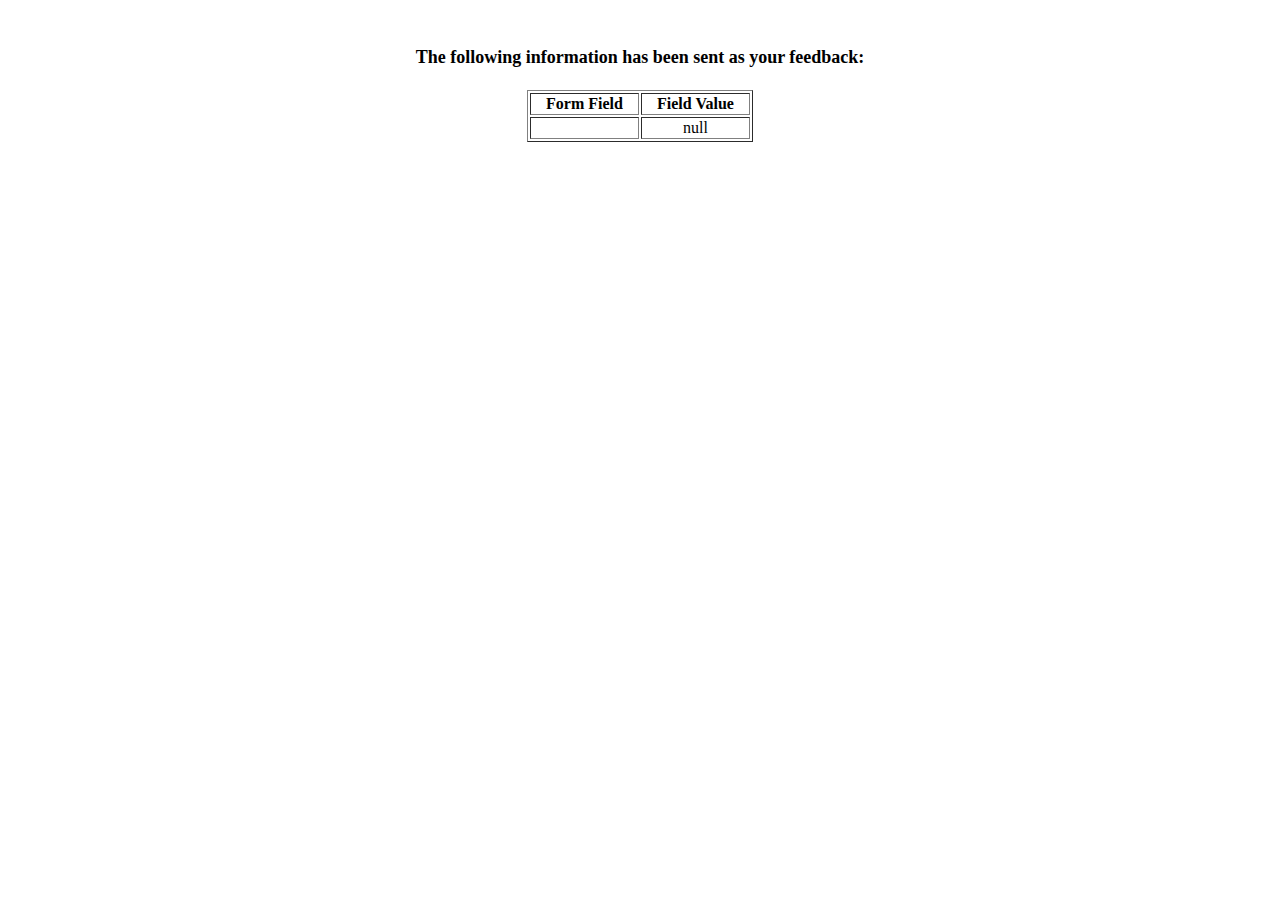
<file: show_data.html>
<html>
<head>
    <title>Feedback Sent</title>
</head>

<body>
    <p align=center>&nbsp;</p>
    <h1 align=center>
        <font size="+1">The following information has been sent as your
            feedback:</font>
    </h1>

    <table border="1" align=center width="226">
        <tr>
            <th align="center">Form Field</th>
            <th align="center">Field Value</th>
        </tr>

        <script language="javascript">
            var args = location.search.substr(1).split('&');
            for (var i = 0; i < args.length; ++i) {
                var parts = args[i].split('=');
                if (parts != null) {
                    var field = parts[0];
                    var value = parts[1];
                    if (value == null) {
                        value = "null"
                    } else {
                        value = '"' + unescape(value.replace(/\+/g, ' ')) + '"';
                    }

                    document.writeln('<tr><td align="center">' + field + '</td>');
                    document.writeln('<td align="center">' + value + '</td></tr>');
                }
            }
        </script>

        <noscript>
            <tr>
                <td>
                    <p>You need to turn on Javascript in your browser.</p>

                    <p>In Microsoft Internet Explorer 4 or greater:</p>
                    <ul>
                        <li>From the "Tools" menu (in IE 4, it's the "View" menu), select "Internet Options".</li>
                        <li>Click on the "Security" tab.</li>
                        <li>Click on the "Custom Level" button. (In IE 4, select "Custom"
                            and then click on "Settings...".)</li>
                        <li>Under "Active scripting" make sure "Enable" is selected.</li>
                    </ul>

                    <p>In Netscape version 4 or greater:</p>
                    <ul>
                        <li>From the <b>Edit</b> menu, select <b>Preferences</b>.</li>
                        <li>In the <b>Category</b> list on the left, click on the word "Advanced".</li>
                        <li>In the panel on the right, make sure "Enable JavaScript" is checked.</li>
                        <li>Click the <b>OK</b> button.</li>
                    </ul>

                </td>
            </tr>
        </noscript>

    </table>
</body></html>
</file>
<file: nysl_3.css>
/*General CSS*/

/*Diseño general de la página*/
body {
    background-color: azure;
    margin-left: 20%;
    margin-right: 20%;
    margin-top: 10%;
    margin-bottom: 5%;
    background: url(design1_image1.jpg);
    background-repeat: no-repeat;
    background-size: 100% 100%;
    background-attachment: fixed;
}

/* Características del nav */

#navigation {
    display: block;
    position: absolute;
    z-index: 100;
    margin-left: 140px;
}

.navhome {
    color: black;
    font-family: inherit;
    font-size: 20px;
    background-color: #A7FD40;
    border: 2px black solid;
    text-decoration-color: #A7FD40;
    box-shadow: 2px 3px 0px 1px rgba(0, 0, 0, 0.75);
}

.navhome:hover {
    background-color: chartreuse;
}

.navabout {
    color: black;
    font-family: inherit;
    font-size: 20px;
    background-color: #A7FD40;
    border: 2px black solid;
    text-decoration-color: #A7FD40;
    box-shadow: 2px 3px 0px 1px rgba(0, 0, 0, 0.75);
}

.navabout:hover {
    background-color: chartreuse;
}

.navcontact {
    color: black;
    font-family: inherit;
    font-size: 20px;
    background-color: #A7FD40;
    border: 2px black solid;
    text-decoration-color: #A7FD40;
    box-shadow: 2px 3px 0px 1px rgba(0, 0, 0, 0.75);
}

.navcontact:hover {
    background-color: chartreuse;
}

.navrules {
    color: black;
    font-family: inherit;
    font-size: 20px;
    background-color: #A7FD40;
    border: 2px black solid;
    text-decoration-color: #A7FD40;
    box-shadow: 2px 3px 0px 1px rgba(0, 0, 0, 0.75);
}

.navrules:hover {
    background-color: chartreuse;
}

.navinfo {
    color: black;
    font-family: inherit;
    font-size: 20px;
    background-color: #A7FD40;
    border: 2px black solid;
    text-decoration-color: #A7FD40;
    box-shadow: 2px 3px 0px 1px rgba(0, 0, 0, 0.75);
}

.navinfo:hover {
    background-color: chartreuse;
}

.navregistration {
    color: black;
    font-family: inherit;
    font-size: 20px;
    background-color: #A7FD40;
    border: 2px black solid;
    text-decoration-color: #A7FD40;
    box-shadow: 2px 3px 0px 1px rgba(0, 0, 0, 0.75);
}

.navregistration:hover {
    background-color: chartreuse;
}

/*Título Principal*/
.principal {
    position: absolute;
    font-size: 30px;
    font-family: fantasy;
    font-style: normal;
    color: whitesmoke;
    background-color: #043949;
    border: 5px solid #A7FD40;
    width: 60%;
    top: 3px;
    text-align: center;
}

/*Disño del logo*/
.nysllogo {
    position: absolute;
    display: block;
    width: 15%;
    height: 200px;
    width: 200px;
    margin-left: 560px;
    margin-top: 60px;
}

/*Imagen atrás del título principal*/

.backgroundimage2 {
    width: 65%;
    height: 65%;
    margin-top: 15px;
    border-radius: 20px 20px;
}

/*Características generales del nav*/

.secondtitle {
    position: relative;
    display: block;
    font-size: 17px;
    color: white;
    background-color: #043949;
    border: 3px solid #A7FD40;
    text-align-last: center;
    border-radius: 20px 20px;
    margin-bottom: 10px;
    margin-top: 5px;
}

.footer {
    font-family: inherit;
    height: 40px;
    background-color: #003b4eb3;
    border: 2px solid #A7FD40;
    border-radius: 20px 20px;
    margin-top: 10px;
    text-align: center;
}

/*HOME*/

/*Título específico*/

.aside1 {
    position: relative;
    display: inline;
    width: 20%;
}

/*Características del section*/
.upcomingevents {
    padding-top: 15px;
    font-family: inherit;
    font-size: 19px;
    position: relative;
    display: block;
    width: 80%;
    margin-left: 15px;
}

.soccer1 {
    position: absolute;
    height: 320px;
    width: 230px;
    margin: 25px 0px 0px 550px;
    border: 1px solid #043949;
    border-radius: 50px 20px;
}

.soccer1:hover {
    transition: all .5s ease-in-out;
    filter: opacity(.5);
}

.upcomingevents p {
    margin-left: 20px;
}

/*Contenedor de section e imagen*/
.contenedor1 {
    height: 380px;
    background-color: #a7fd40b3;
    border: 2px solid #043949;
    padding: 10px;
    border-radius: 50px 20px;
}

.calendar {
    height: 25px;
    width: 25px;
    position: relative;
    display: inline;
}

.football {
    height: 25px;
    width: 25px;
    position: relative;
    display: inline;
}

/*ABOUT*/

.soccer2 {
    position: relative;
    display: block;
    height: 260px;
    width: 200px;
    float: right;
    border: 1px solid #043949;
    border-radius: 20px 50px;
    margin-top: 80px;
}

.soccer2:hover {
    transition: all .5s ease-in-out;
    filter: opacity(.5);
}

.aside2 {
    position: relative;
    display: inline;
    width: 20%;
}

/*Características del section*/
.aboutnysl {
    position: relative;
    display: block;
    font-family: inherit;
    font-size: 16px;
    width: 70%;
    height: 155px;
    margin-left: 15px;
    margin-top: 10px;
    text-align: justify;
}

.aboutnysl p {
    margin-left: 20px;
}

/*Contenedor de section e imagen*/
.contenedor2 {
    height: 435px;
    background-color: #a7fd40b3;
    border: 2px solid #043949;
    padding: 10px;
    border-radius: 50px 20px;
}

/*CONTACT*/

.soccer3 {
    position: relative;
    display: block;
    height: 260px;
    width: 200px;
    float: right;
    border: 1px solid #043949;
    border-radius: 50px 20px;
}

.soccer3:hover {
    transition: all .5s ease-in-out;
    filter: opacity(.5);
}

.aside3 {
    position: relative;
    display: inline;
    width: 20%;
}

/*Características del section*/
.contactimg {
    height: 100px;
    width: 100px;
}

.contact {
    font-family: inherit;
    font-size: 20px;
    position: absolute;
    display: block;
    width: 40%;
    margin-top: 40px;
    margin-left: 20px;
    text-align: center;
}

/*Contenedor de section e imagen*/
.contenedor3 {
    height: 260px;
    background-color: #a7fd40b3;
    border: 2px solid #043949;
    padding: 10px;
    border-radius: 50px 20px;
}


/*RULES*/

.rules {
    height: 3560px;
    background-color: #a7fd40b3;
    border: 2px solid #043949;
    padding: 10px;
    border-radius: 50px 20px;
    font-family: inherit;
    font-size: 18px;
    position: relative;
    display: block;
    text-align: justify;
}

.substitutions {
    margin-left: 60px;
}

.flag {
    height: 25px;
    width: 25px;
    position: relative;
    display: inline;
}


/*GAME INFO*/

.gameinfo {
    height: 1900px;
    background-color: #a7fd40b3;
    border: 2px solid #043949;
    padding: 10px;
    border-radius: 50px 20px;
    font-family: inherit;
    font-size: 16px;
    position: relative;
    display: block;
}

.subheader {
    padding-top: 15px;
    width: 100%;
    text-align: center;
}

/* CARACTERÍSTICAS DE LAS TABLAS */
.tablesept {
    border-collapse: collapse;
    border-spacing: 0;
    margin-bottom: 50px;
    margin-top: 30px;
    margin-left: 10%;
    width: 80%;
}

.tableoct {
    border-collapse: collapse;
    border-spacing: 0;
    margin-bottom: 50px;
    width: 80%;
    margin-left: 10%;
}

.tableloc {
    border-collapse: inherit;
    border-spacing: 0;
    margin-left: 10%;
    margin-bottom: 50px;
    width: 80%;
}

.iframe {
    width: 80%;
    margin-left: 10%;
    margin-right: 10%;
}

.table,
th,
td {
    padding: 5px 10px;
    border-bottom: 1px solid;
}

thead {
    font-size: 20px;
}

/* Características especiales para la fecha*/
.date {
    text-align: center;
    border-right: 1px solid;
}

/* Características especiales a los párrafos*/

.additional {
    width: 80%;
    margin-left: 10%;
}

.phone {
    position: absolute;
    width: 30%;
}

.email {
    padding-top: 10px;
    float: right;
}

/*Icons*/

.ball {
    position: relative;
    display: block;
    height: 80px;
    width: 80px;
    margin-left: 45.1%;
    margin-right: 45.1%;
}

.placeholder {
    height: 25px;
    width: 25px;
}

.phoneimg {
    height: 25px;
    width: 25px;
}

.bulletpoint {
    height: 25px;
    width: 25px;
}

/*REGISTRATION FORM*/
.registrationform {
    height: 960px;
    background-color: #a7fd40b3;
    border: 2px solid #043949;
    padding: 20px;
    border-radius: 50px 20px;
    font: 14px/1.4 "Helvetica Neue", Helvetica, Arial, sans-serif;
}

.registrationform_submit {
    background-color: ;
    text-align: center;
}

/*Características especiales de los fieldset*/

.grade {
    width: 96%
}

.jerseysize_fs {
    margin-left: px;
    width: 24%;
    position: absolute;
}

.shortssize_fs {
    width: 45%;
    margin-left: 52%;
}

/*Características especiales de los input*/

.form,
input {
    border-radius: 5px;
}

.firstplayernameinput {
    width: 34%;
}

.lastnameinput {
    width: 35%;
}

.streetaddressinput {
    width: 85%;
}

.cityinput {
    width: 42%;
}

.zipcodeinput {
    width: 42%;
}

.birthinput {
    width: 37.5%;
}

.guardianinput {
    width: 83%;
}

.contactphoneinput {
    width: 30.5%;
}

.contactemailinput {
    width: 40%;
}

.sendinput {
    font-size: 20px;
}

/* Final del CSS */
</file>
